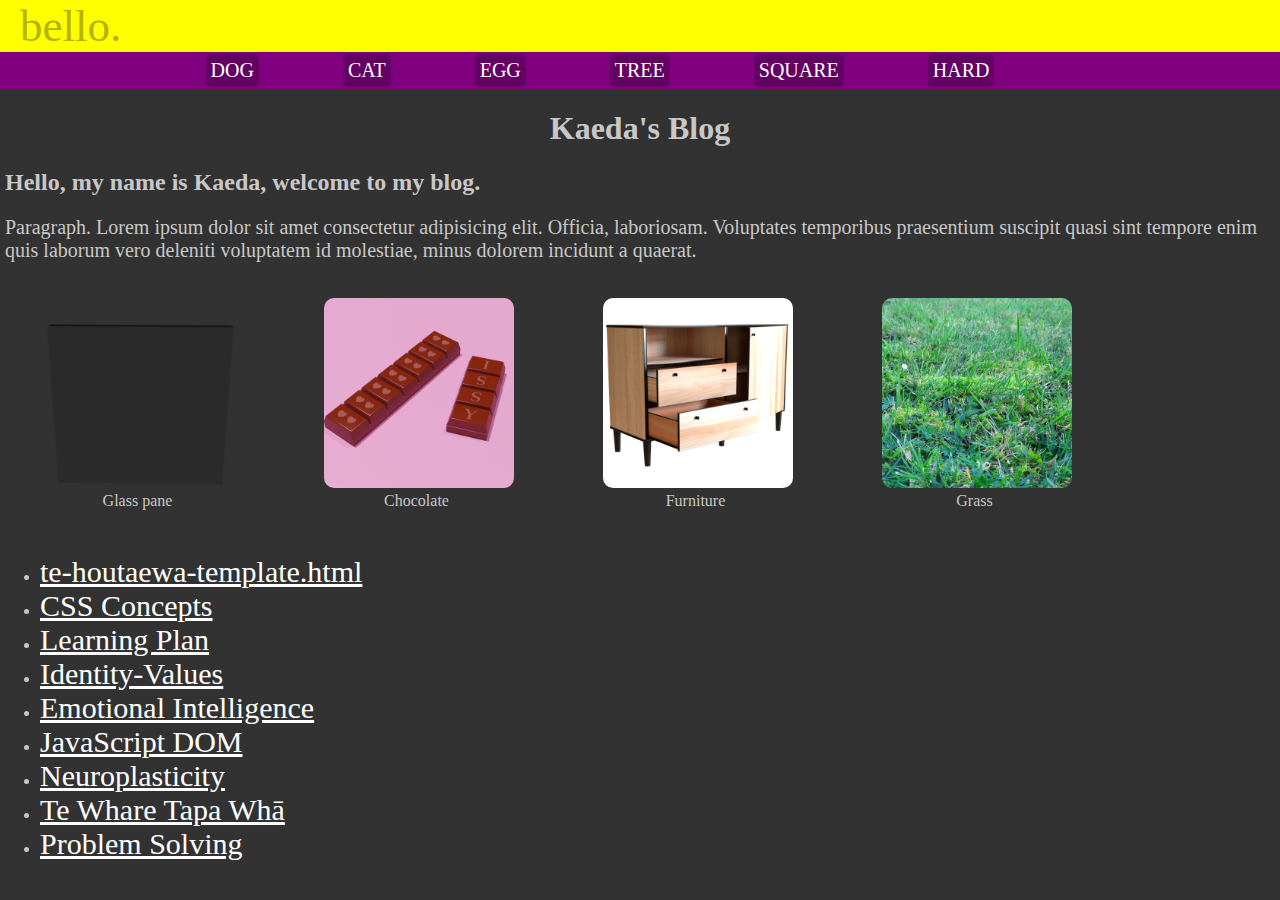
<file: index.html>
<!DOCTYPE html>

<html>
  <head>
    <title>Kaeda's blog</title>
    <link rel="stylesheet" type="text/css" href="styles/main.css" />
    <meta charset="UTF-8" />
    <meta name="viewport" content="width=device-width initial-scale=1" />
  </head>
  <body>
    <div class="header-nav">
      <header><a href="index.html">bello.</a></header>
      <nav>
        <ul>
          <li><a href="pages/dog.html">dog</a></li>
          <li><a href="pages/cat.html">cat</a></li>
          <li><a href="pages/egg.html">egg</a></li>
          <li><a href="pages/tree.html">tree</a></li>
          <li><a href="pages/square.html">square</a></li>
          <li><a href="pages/hard.html">hard</a></li>
        </ul>
      </nav>
    </div>
    <div class="main-one">
      <main>
        <h1>Kaeda's Blog</h1>
        <h2>Hello, my name is Kaeda, welcome to my blog.</h2>
        <p>
          Paragraph. Lorem ipsum dolor sit amet consectetur adipisicing elit.
          Officia, laboriosam. Voluptates temporibus praesentium suscipit quasi
          sint tempore enim quis laborum vero deleniti voluptatem id molestiae,
          minus dolorem incidunt a quaerat.
        </p>
        <section class="content">
          <figure>
            <img src="images/transparent-glass.png" alt="A glass pane" />
            <figcaption>Glass pane</figcaption>
          </figure>
          <figure>
            <img src="images/chocolate.png" alt="Chocoate with hearts on it" />
            <figcaption>Chocolate</figcaption>
          </figure>
          <figure>
            <img src="images/furniture.png" alt="Dresser furniture piece" />
            <figcaption>Furniture</figcaption>
          </figure>
          <figure>
            <img src="images/grass.png" alt="Grass close-up" />
            <figcaption>Grass</figcaption>
          </figure>
        </section>
      </main>
    </div>
    <div class="blog">
      <ul>
        <li>
          <a href="blog/te-houtaewa-template.html">te-houtaewa-template.html</a>
        </li>
        <li><a href="blog/html-css.html">CSS Concepts</a></li>
        <li><a href="blog/learning-plan.html">Learning Plan</a></li>
        <li><a href="blog/identity-values.html">Identity-Values</a></li>
        <li>
          <a href="blog/emotional-intelligence.html">Emotional Intelligence</a>
        </li>
        <li><a href="blog/javascript-dom.html">JavaScript DOM</a></li>
        <li><a href="blog/neuroplasticity.html">Neuroplasticity</a></li>
        <li><a href="blog/te-whare-tapa-wha.html">Te Whare Tapa Whā</a></li>
        <li><a href="blog/problem-solving.html">Problem Solving</a></li>
      </ul>
    </div>
    <section></section>
    <footer></footer>
  </body>
</html>
</file>
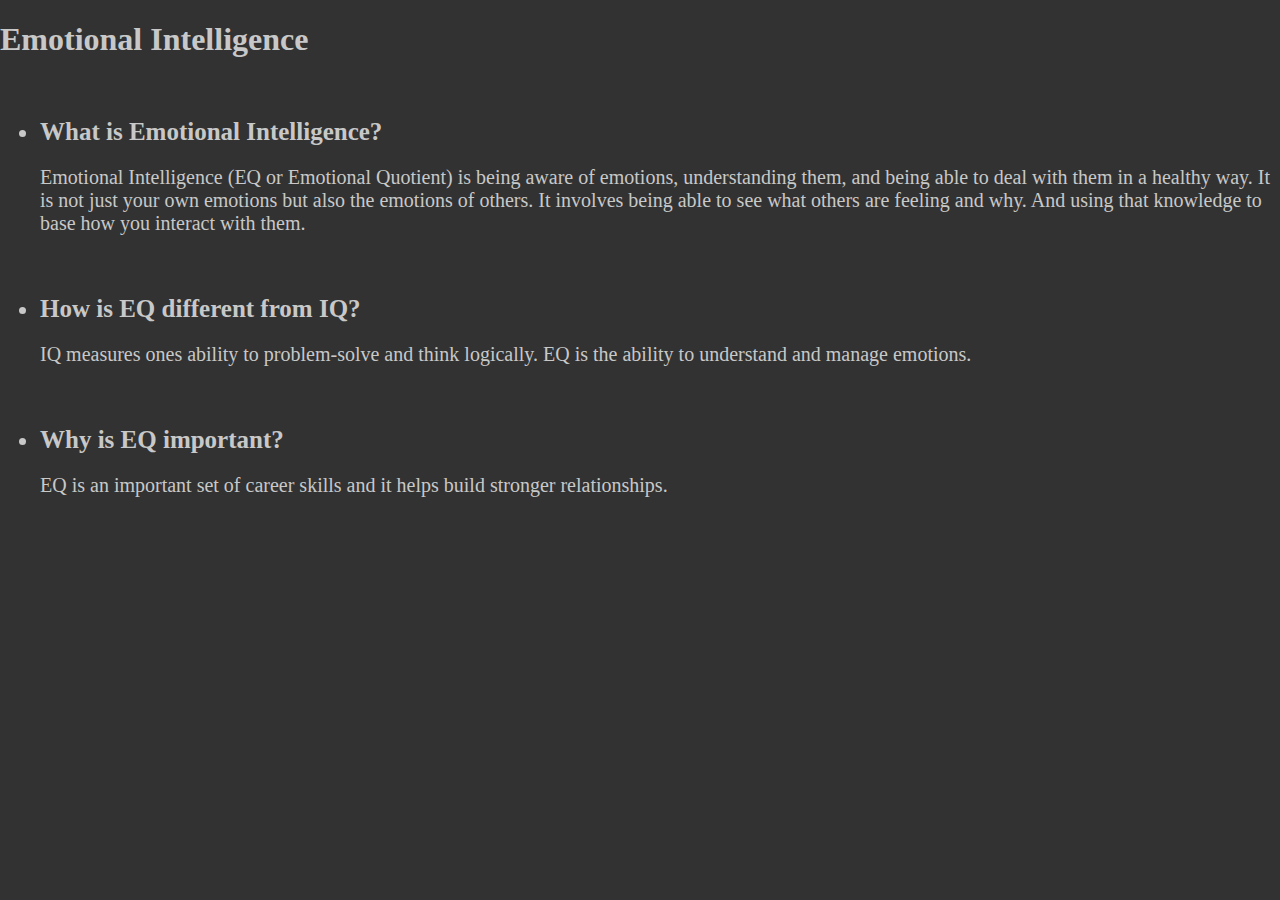
<file: blog/emotional-intelligence.html>
<!DOCTYPE html>
<html lang="en">
  <head>
    <meta charset="UTF-8" />
    <meta name="viewport" content="width=device-width, initial-scale=1.0" />
    <link href="../styles/main.css" rel="stylesheet" type="text/css" />
    <title>Emotional Intelligence</title>
  </head>
  <body>
    <h1>Emotional Intelligence</h1>
    <ul class="questions">
      <li>What is Emotional Intelligence?</li>
      <p>
        Emotional Intelligence (EQ or Emotional Quotient) is being aware of
        emotions, understanding them, and being able to deal with them in a
        healthy way. It is not just your own emotions but also the emotions of
        others. It involves being able to see what others are feeling and why.
        And using that knowledge to base how you interact with them.
      </p>
      <li>How is EQ different from IQ?</li>
      <p>
        IQ measures ones ability to problem-solve and think logically. EQ is the
        ability to understand and manage emotions.
      </p>
      <li>Why is EQ important?</li>
      <p>
        EQ is an important set of career skills and it helps build stronger
        relationships.
      </p>
    </ul>
  </body>
</html>
</file>
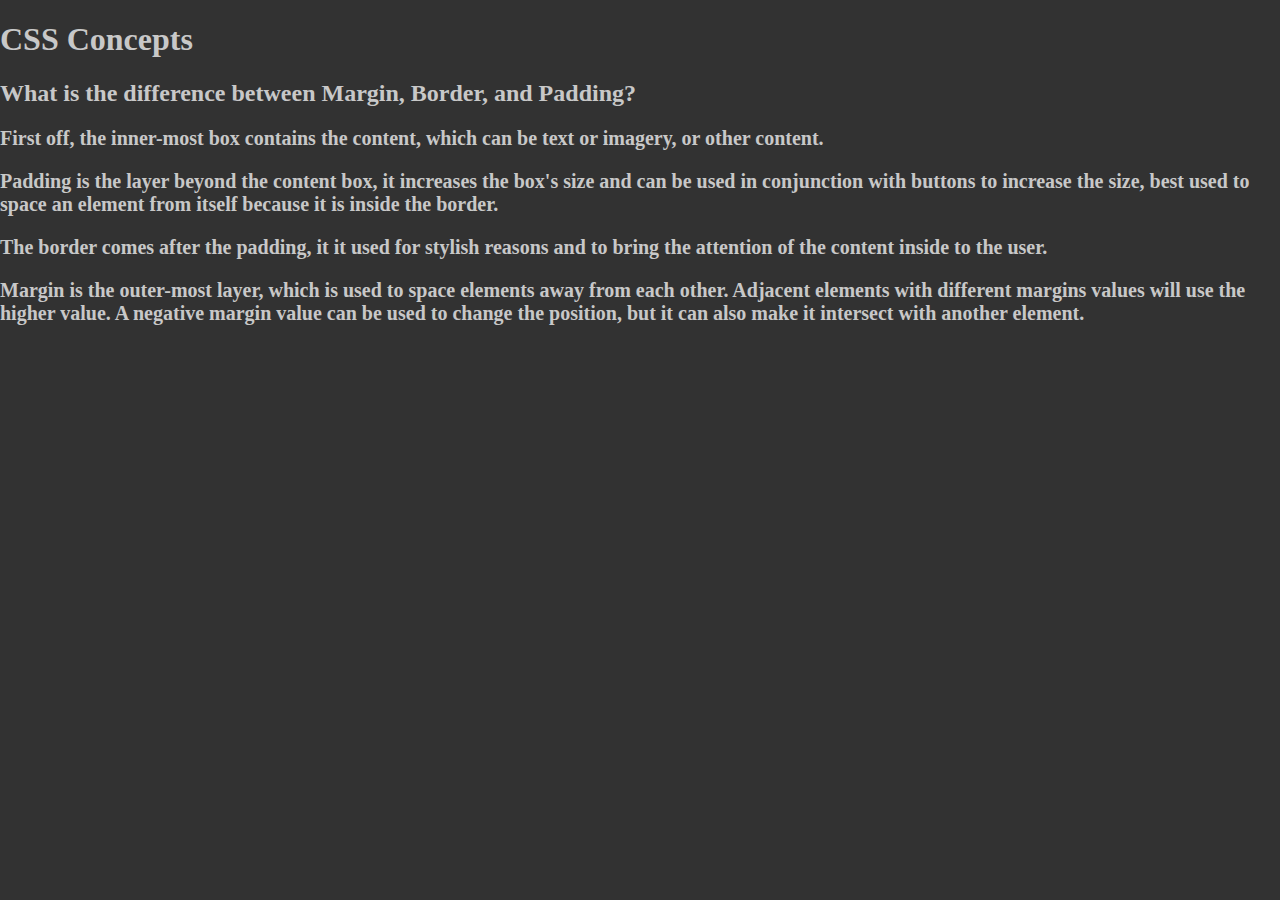
<file: blog/html-css.html>
<!DOCTYPE html>
<html>
  <head>
    <title>CSS Concepts</title>
    <meta charset="UTF-8" />
    <link href="../styles/main.css" rel="stylesheet" type="text/css" />
  </head>

  <body>
    <h1>CSS Concepts</h1>
    <h2>What is the difference between Margin, Border, and Padding?</h2>
    <h3>
      <p>
        First off, the inner-most box contains the content, which can be text or
        imagery, or other content.
      </p>
      <p>
        Padding is the layer beyond the content box, it increases the box's size
        and can be used in conjunction with buttons to increase the size, best
        used to space an element from itself because it is inside the border.
      </p>
      <p>
        The border comes after the padding, it it used for stylish reasons and
        to bring the attention of the content inside to the user.
      </p>
      <p>
        Margin is the outer-most layer, which is used to space elements away
        from each other. Adjacent elements with different margins values will
        use the higher value. A negative margin value can be used to change the
        position, but it can also make it intersect with another element.
      </p>
    </h3>
  </body>
</html>
</file>
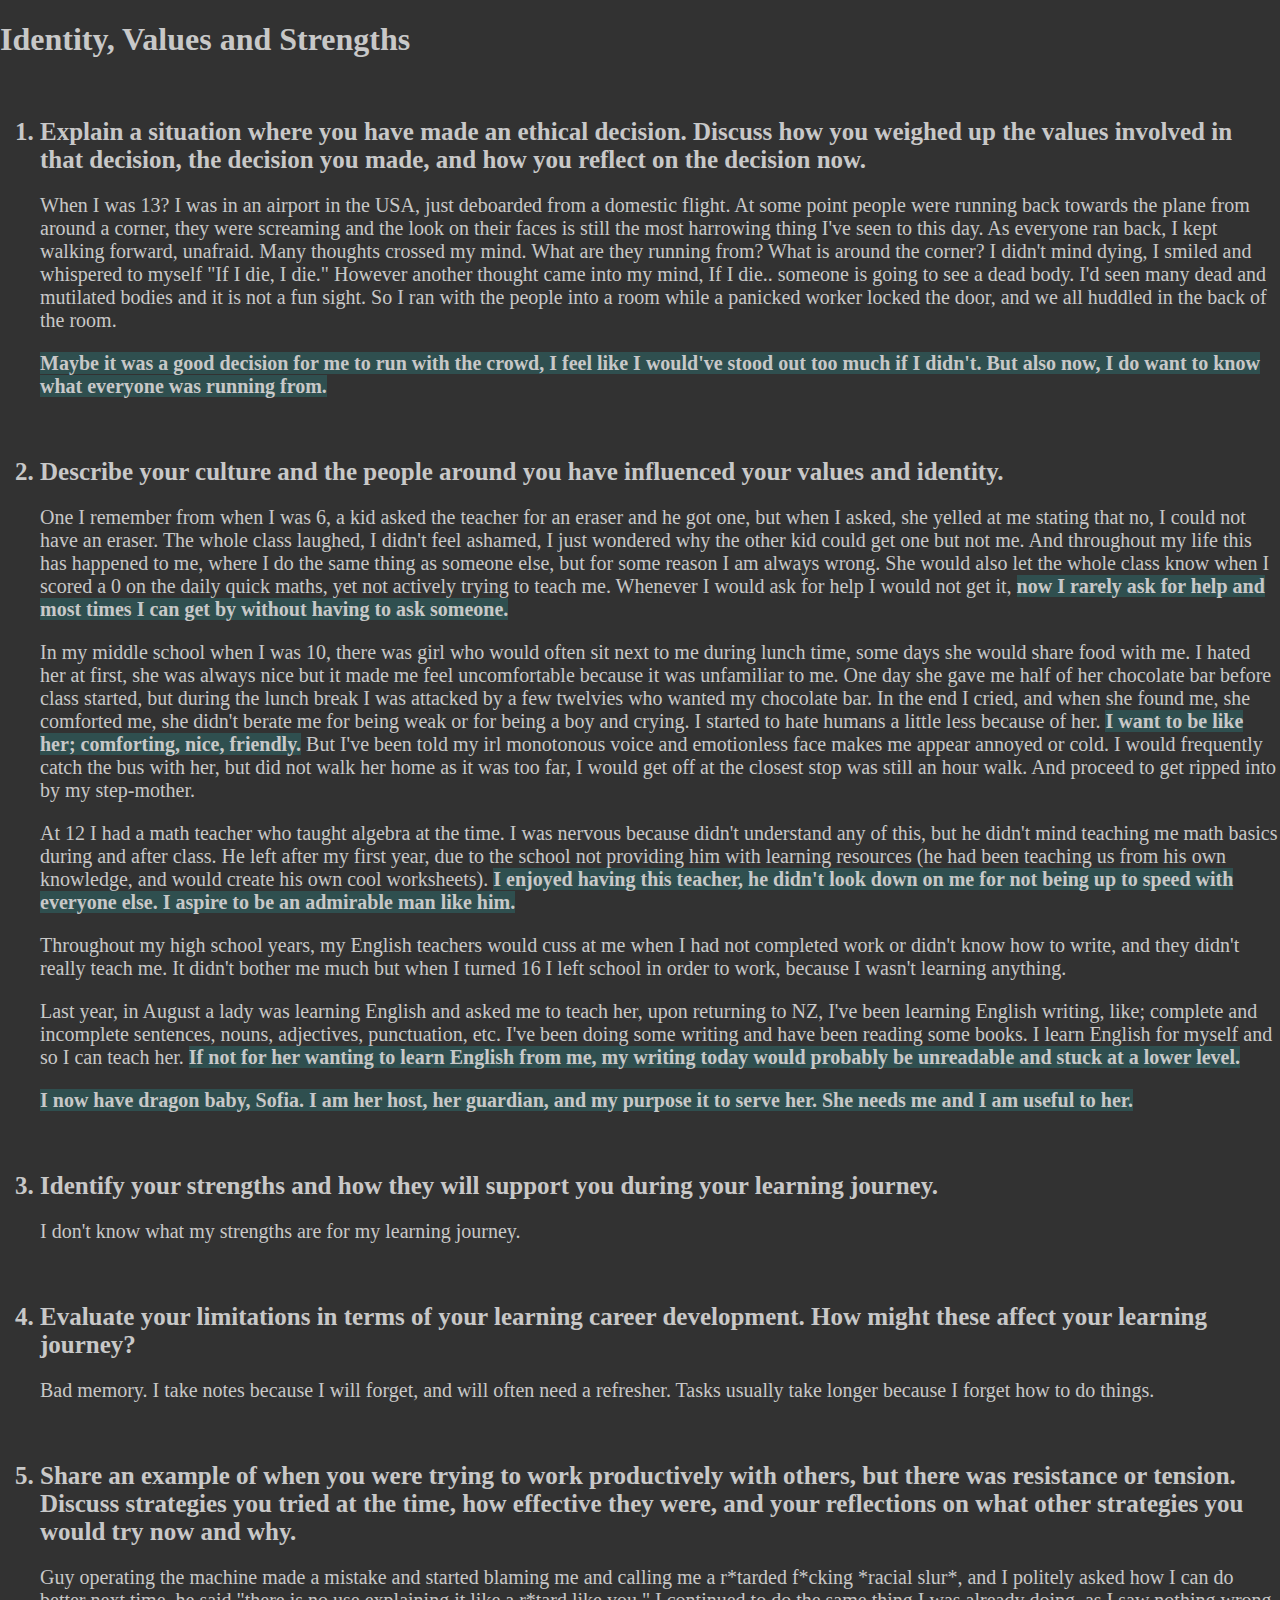
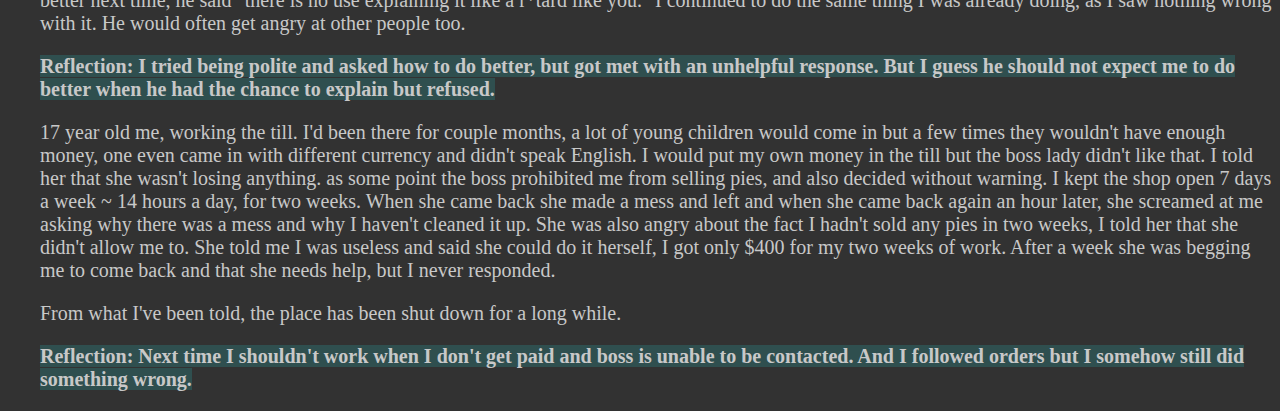
<file: blog/identity-values.html>
<!DOCTYPE html>
<html lang="en">
  <head>
    <meta charset="UTF-8" />
    <meta name="viewport" content="width=device-width, initial-scale=1.0" />
    <link href="../styles/main.css" rel="stylesheet" type="text/css" />
    <title>Identity-Values</title>
  </head>
  <body>
    <h1>Identity, Values and Strengths</h1>
    <ol class="questions">
      <li>
        Explain a situation where you have made an ethical decision. Discuss how
        you weighed up the values involved in that decision, the decision you
        made, and how you reflect on the decision now.
      </li>
      <p>
        When I was 13? I was in an airport in the USA, just deboarded from a
        domestic flight. At some point people were running back towards the
        plane from around a corner, they were screaming and the look on their
        faces is still the most harrowing thing I've seen to this day. As
        everyone ran back, I kept walking forward, unafraid. Many thoughts
        crossed my mind. What are they running from? What is around the corner?
        I didn't mind dying, I smiled and whispered to myself "If I die, I die."
        However another thought came into my mind, If I die.. someone is going
        to see a dead body. I'd seen many dead and mutilated bodies and it is
        not a fun sight. So I ran with the people into a room while a panicked
        worker locked the door, and we all huddled in the back of the room.
      </p>
      <p>
        <span
          >Maybe it was a good decision for me to run with the crowd, I feel
          like I would've stood out too much if I didn't. But also now, I do
          want to know what everyone was running from.</span
        >
      </p>
      <li>
        Describe your culture and the people around you have influenced your
        values and identity.
      </li>
      <p>
        One I remember from when I was 6, a kid asked the teacher for an eraser
        and he got one, but when I asked, she yelled at me stating that no, I
        could not have an eraser. The whole class laughed, I didn't feel
        ashamed, I just wondered why the other kid could get one but not me. And
        throughout my life this has happened to me, where I do the same thing as
        someone else, but for some reason I am always wrong. She would also let
        the whole class know when I scored a 0 on the daily quick maths, yet not
        actively trying to teach me. Whenever I would ask for help I would not
        get it,
        <span
          >now I rarely ask for help and most times I can get by without having
          to ask someone.</span
        >
      </p>
      <p>
        In my middle school when I was 10, there was girl who would often sit
        next to me during lunch time, some days she would share food with me. I
        hated her at first, she was always nice but it made me feel
        uncomfortable because it was unfamiliar to me. One day she gave me half
        of her chocolate bar before class started, but during the lunch break I
        was attacked by a few twelvies who wanted my chocolate bar. In the end I
        cried, and when she found me, she comforted me, she didn't berate me for
        being weak or for being a boy and crying. I started to hate humans a
        little less because of her.
        <span> I want to be like her; comforting, nice, friendly.</span> But
        I've been told my irl monotonous voice and emotionless face makes me
        appear annoyed or cold. I would frequently catch the bus with her, but
        did not walk her home as it was too far, I would get off at the closest
        stop was still an hour walk. And proceed to get ripped into by my
        step-mother.
      </p>
      <p>
        At 12 I had a math teacher who taught algebra at the time. I was nervous
        because didn't understand any of this, but he didn't mind teaching me
        math basics during and after class. He left after my first year, due to
        the school not providing him with learning resources (he had been
        teaching us from his own knowledge, and would create his own cool
        worksheets).
        <span
          >I enjoyed having this teacher, he didn't look down on me for not
          being up to speed with everyone else. I aspire to be an admirable man
          like him.</span
        >
      </p>
      <p>
        Throughout my high school years, my English teachers would cuss at me
        when I had not completed work or didn't know how to write, and they
        didn't really teach me. It didn't bother me much but when I turned 16 I
        left school in order to work, because I wasn't learning anything.
      </p>
      <p>
        Last year, in August a lady was learning English and asked me to teach
        her, upon returning to NZ, I've been learning English writing, like;
        complete and incomplete sentences, nouns, adjectives, punctuation, etc.
        I've been doing some writing and have been reading some books. I learn
        English for myself and so I can teach her.
        <span
          >If not for her wanting to learn English from me, my writing today
          would probably be unreadable and stuck at a lower level.</span
        >
      </p>
      <p>
        <span
          >I now have dragon baby, Sofia. I am her host, her guardian, and my
          purpose it to serve her. She needs me and I am useful to her.</span
        >
      </p>
      <li>
        Identify your strengths and how they will support you during your
        learning journey.
      </li>
      <p>I don't know what my strengths are for my learning journey.</p>
      <li>
        Evaluate your limitations in terms of your learning career development.
        How might these affect your learning journey?
      </li>
      <p>
        Bad memory. I take notes because I will forget, and will often need a
        refresher. Tasks usually take longer because I forget how to do things.
      </p>
      <li>
        Share an example of when you were trying to work productively with
        others, but there was resistance or tension. Discuss strategies you
        tried at the time, how effective they were, and your reflections on what
        other strategies you would try now and why.
      </li>
      <p>
        Guy operating the machine made a mistake and started blaming me and
        calling me a r*tarded f*cking *racial slur*, and I politely asked how I
        can do better next time, he said "there is no use explaining it like a
        r*tard like you." I continued to do the same thing I was already doing,
        as I saw nothing wrong with it. He would often get angry at other people
        too.
      </p>
      <p>
        <span
          >Reflection: I tried being polite and asked how to do better, but got
          met with an unhelpful response. But I guess he should not expect me to
          do better when he had the chance to explain but refused.</span
        >
      </p>
      <p>
        17 year old me, working the till. I'd been there for couple months, a
        lot of young children would come in but a few times they wouldn't have
        enough money, one even came in with different currency and didn't speak
        English. I would put my own money in the till but the boss lady didn't
        like that. I told her that she wasn't losing anything. as some point the
        boss prohibited me from selling pies, and also decided without warning.
        I kept the shop open 7 days a week ~ 14 hours a day, for two weeks. When
        she came back she made a mess and left and when she came back again an
        hour later, she screamed at me asking why there was a mess and why I
        haven't cleaned it up. She was also angry about the fact I hadn't sold
        any pies in two weeks, I told her that she didn't allow me to. She told
        me I was useless and said she could do it herself, I got only $400 for
        my two weeks of work. After a week she was begging me to come back and
        that she needs help, but I never responded.
      </p>
      <p>
        From what I've been told, the place has been shut down for a long while.
      </p>
      <p>
        <span
          >Reflection: Next time I shouldn't work when I don't get paid and boss
          is unable to be contacted. And I followed orders but I somehow still
          did something wrong.</span
        >
      </p>
    </ol>
  </body>
</html>
</file>
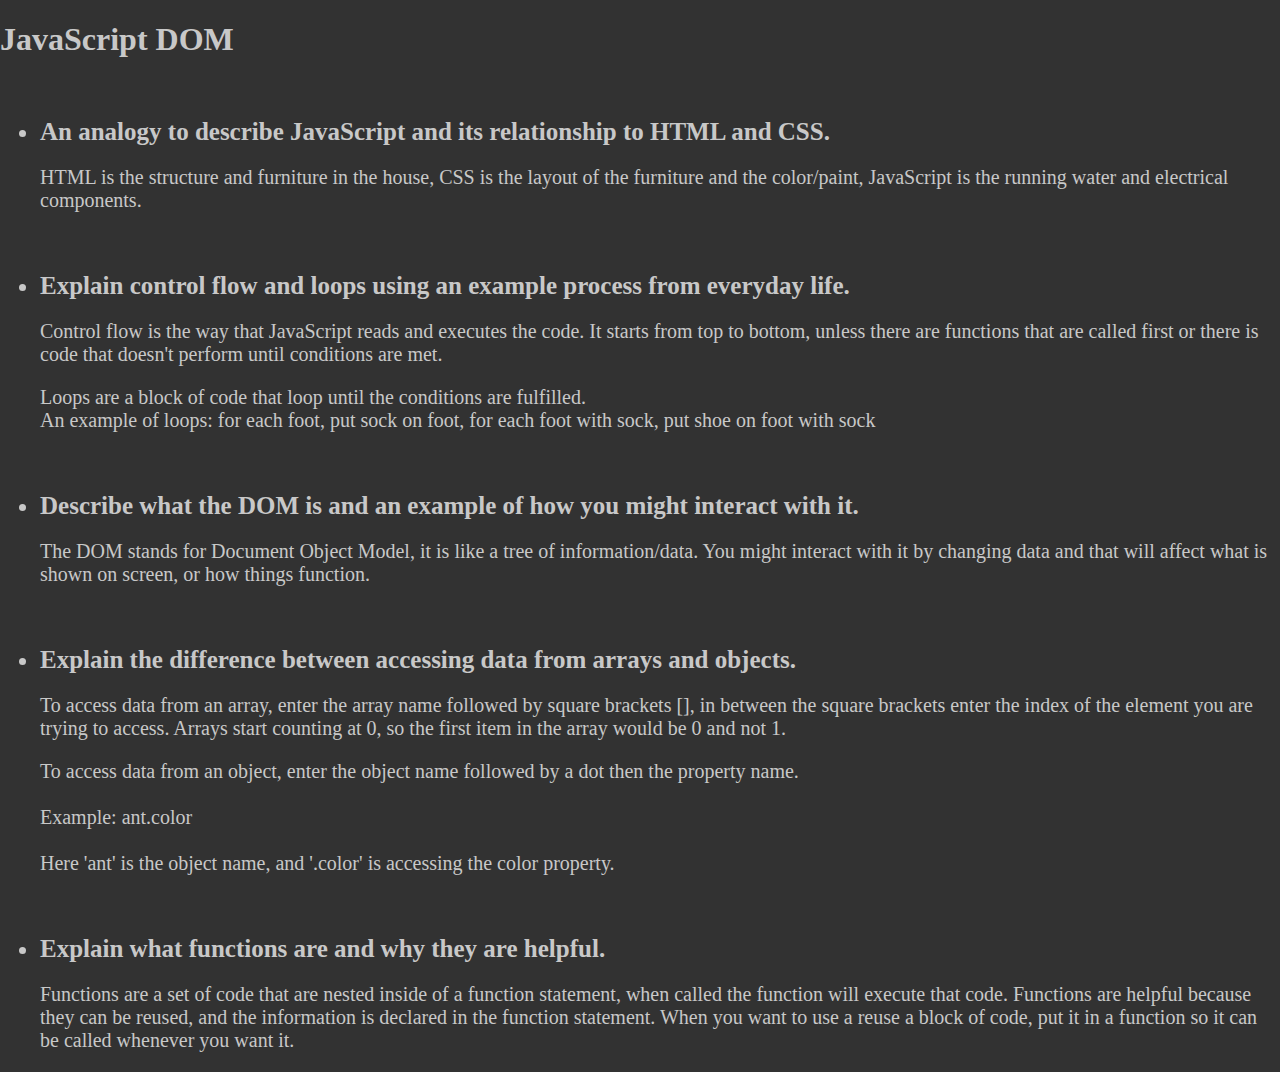
<file: blog/javascript-dom.html>
<!DOCTYPE html>
<html lang="en">
  <head>
    <meta charset="UTF-8" />
    <meta name="viewport" content="width=device-width, initial-scale=1.0" />
    <link href="../styles/main.css" rel="stylesheet" type="text/css" />
    <title>JavaScript DOM</title>
  </head>
  <body>
    <h1>JavaScript DOM</h1>
    <ul class="questions">
      <li>
        An analogy to describe JavaScript and its relationship to HTML and CSS.
      </li>
      <p>
        HTML is the structure and furniture in the house, CSS is the layout of
        the furniture and the color/paint, JavaScript is the running water and
        electrical components.
      </p>
      <li>
        Explain <span>control flow</span> and <span>loops</span> using an
        example process from everyday life.
      </li>
      <p>
        Control flow is the way that JavaScript reads and executes the code. It
        starts from top to bottom, unless there are functions that are called
        first or there is code that doesn't perform until conditions are met.
      </p>
      <p>
        Loops are a block of code that loop until the conditions are fulfilled.
        <br />
        An example of loops: for each foot, put sock on foot, for each foot with
        sock, put shoe on foot with sock
      </p>
      <li>
        Describe what the DOM is and an example of how you might interact with
        it.
      </li>
      <p>
        The DOM stands for Document Object Model, it is like a tree of
        information/data. You might interact with it by changing data and that
        will affect what is shown on screen, or how things function.
      </p>
      <li>
        Explain the difference between accessing data from arrays and objects.
      </li>
      <p>
        To access data from an array, enter the array name followed by square
        brackets [], in between the square brackets enter the index of the
        element you are trying to access. Arrays start counting at 0, so the
        first item in the array would be 0 and not 1.
      </p>
      <p>
        To access data from an object, enter the object name followed by a dot
        then the property name. <br />
        <br />
        Example: ant.color <br />
        <br />
        Here 'ant' is the object name, and '.color' is accessing the color
        property.
      </p>
      <li>Explain what functions are and why they are helpful.</li>
      <p>
        Functions are a set of code that are nested inside of a function
        statement, when called the function will execute that code. Functions
        are helpful because they can be reused, and the information is declared
        in the function statement. When you want to use a reuse a block of code,
        put it in a function so it can be called whenever you want it.
      </p>
    </ul>
  </body>
</html>
</file>
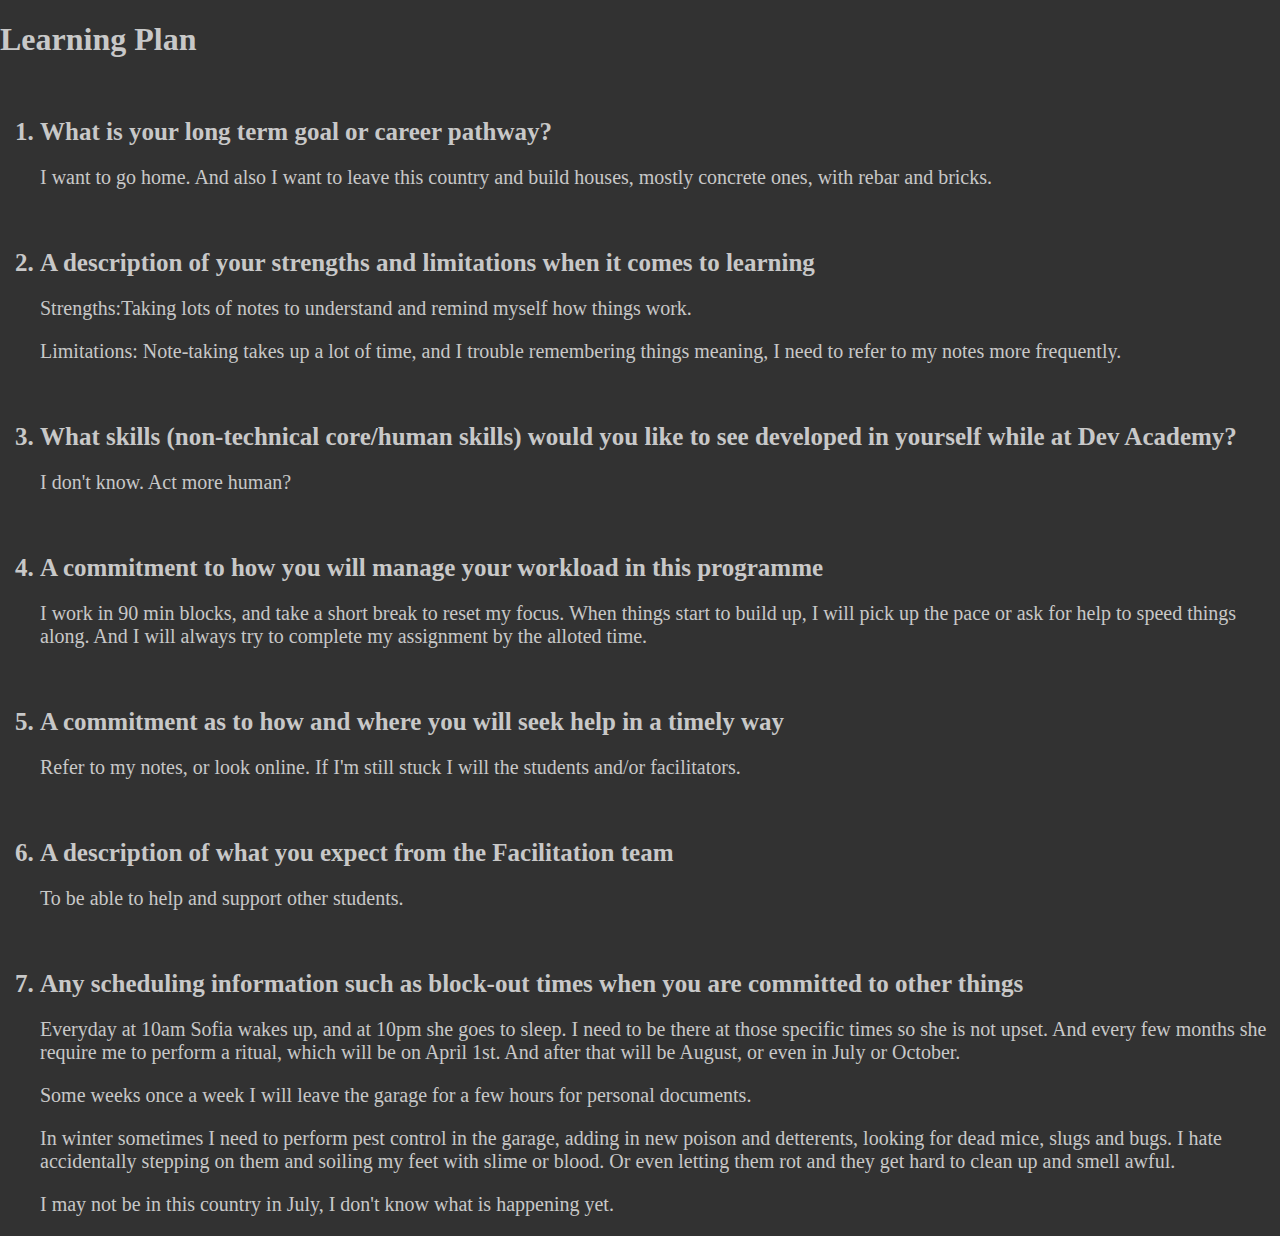
<file: blog/learning-plan.html>
<!DOCTYPE html>
<html lang="en">
  <head>
    <meta charset="UTF-8" />
    <meta name="viewport" content="width=device-width, initial-scale=1.0" />
    <link href="../styles/main.css" rel="stylesheet" type="text/css" />
    <title>Learning Plan</title>
  </head>
  <body>
    <h1>Learning Plan</h1>
    <ol class="questions">
      <li>What is your long term goal or career pathway?</li>
      <p>
        I want to go home. And also I want to leave this country and build
        houses, mostly concrete ones, with rebar and bricks.
      </p>

      <li>
        A description of your strengths and limitations when it comes to
        learning
      </li>
      <p>
        Strengths:Taking lots of notes to understand and remind myself how
        things work.
      </p>
      <p>
        Limitations: Note-taking takes up a lot of time, and I trouble
        remembering things meaning, I need to refer to my notes more frequently.
      </p>

      <li>
        What skills (non-technical core/human skills) would you like to see
        developed in yourself while at Dev Academy?
      </li>
      <p>I don't know. Act more human?</p>

      <li>
        A commitment to how you will manage your workload in this programme
      </li>
      <p>
        I work in 90 min blocks, and take a short break to reset my focus. When
        things start to build up, I will pick up the pace or ask for help to
        speed things along. And I will always try to complete my assignment by
        the alloted time.
      </p>

      <li>
        A commitment as to how and where you will seek help in a timely way
      </li>
      <p>
        Refer to my notes, or look online. If I'm still stuck I will the
        students and/or facilitators.
      </p>

      <li>A description of what you expect from the Facilitation team</li>
      <p>To be able to help and support other students.</p>

      <li>
        Any scheduling information such as block-out times when you are
        committed to other things
      </li>
      <p>
        Everyday at 10am Sofia wakes up, and at 10pm she goes to sleep. I need
        to be there at those specific times so she is not upset. And every few
        months she require me to perform a ritual, which will be on April 1st.
        And after that will be August, or even in July or October.
      </p>
      <p>
        Some weeks once a week I will leave the garage for a few hours for
        personal documents.
      </p>
      <p>
        In winter sometimes I need to perform pest control in the garage, adding
        in new poison and detterents, looking for dead mice, slugs and bugs. I
        hate accidentally stepping on them and soiling my feet with slime or
        blood. Or even letting them rot and they get hard to clean up and smell
        awful.
      </p>
      <p>
        I may not be in this country in July, I don't know what is happening
        yet.
      </p>
    </ol>
  </body>
</html>
</file>
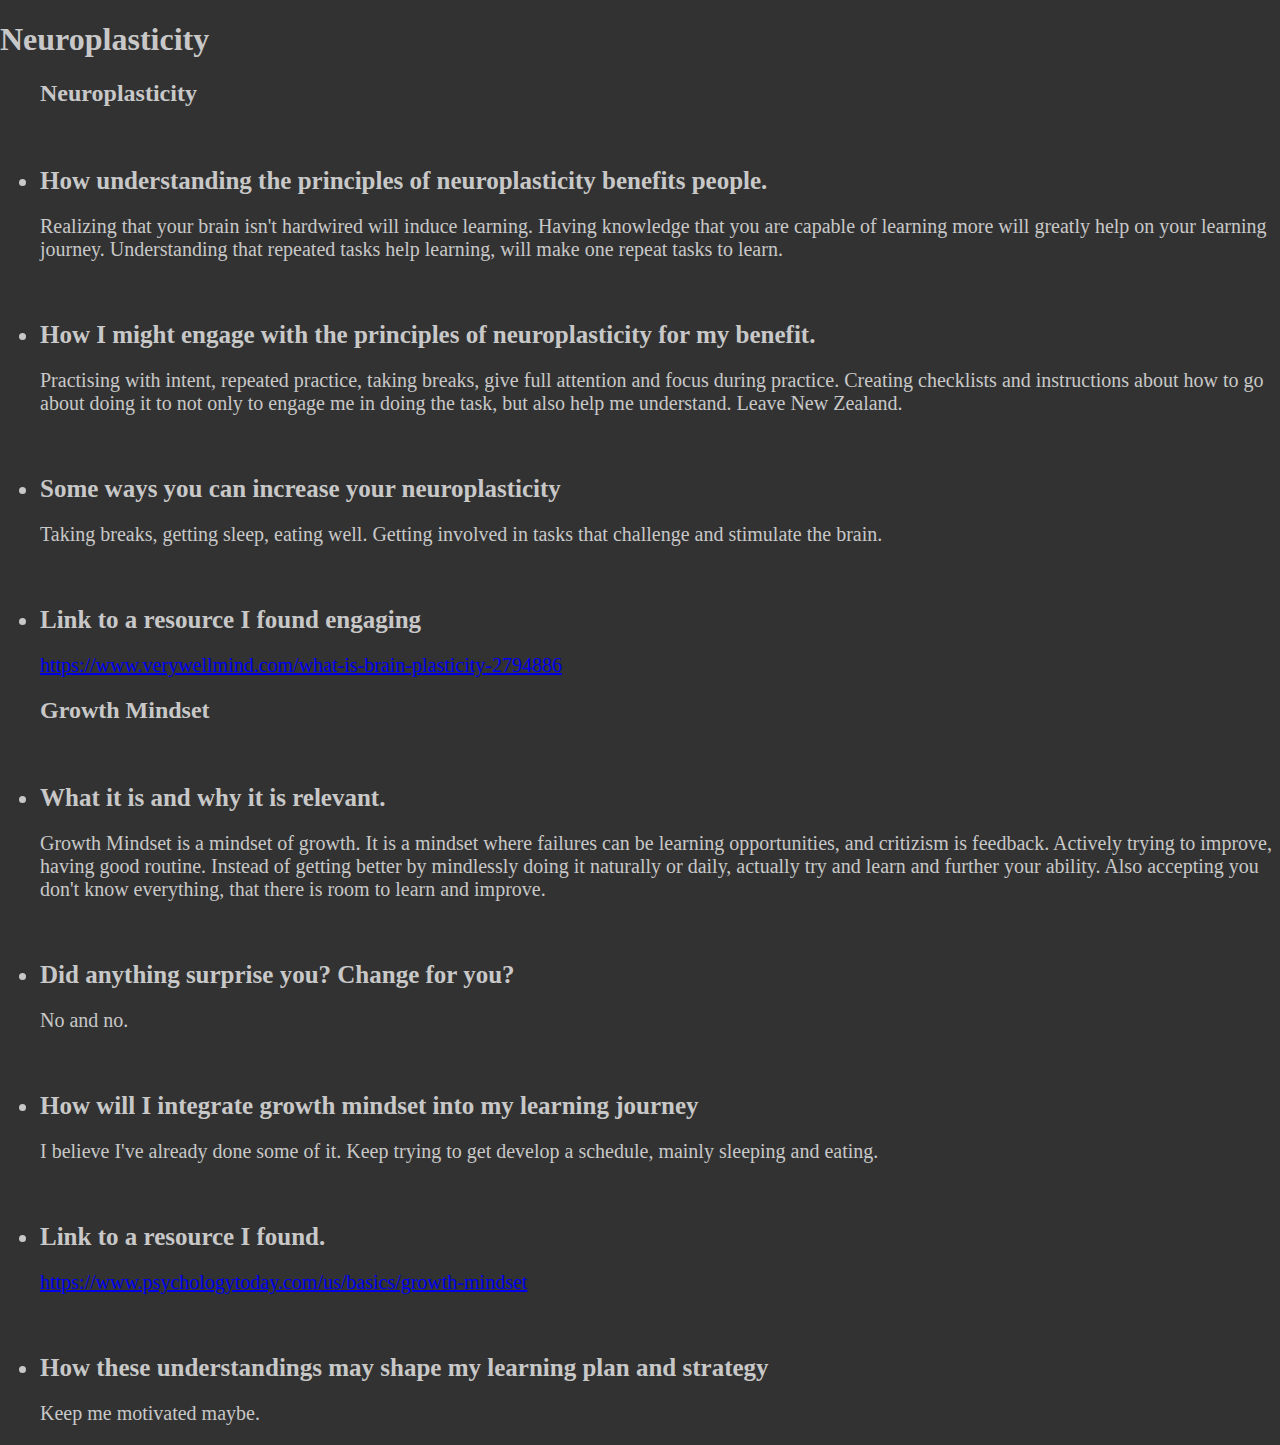
<file: blog/neuroplasticity.html>
<!DOCTYPE html>
<html lang="en">
  <head>
    <meta charset="UTF-8" />
    <meta name="viewport" content="width=device-width, initial-scale=1.0" />
    <link href="../styles/main.css" rel="stylesheet" type="text/css" />
    <title>Neuroplasticity</title>
  </head>
  <body>
    <h1>Neuroplasticity</h1>
    <ul class="questions">
      <h2>Neuroplasticity</h2>
      <li>
        How understanding the principles of neuroplasticity benefits people.
      </li>
      <p>
        Realizing that your brain isn't hardwired will induce learning. Having
        knowledge that you are capable of learning more will greatly help on
        your learning journey. Understanding that repeated tasks help learning,
        will make one repeat tasks to learn.
      </p>
      <li>
        How I might engage with the principles of neuroplasticity for my
        benefit.
      </li>
      <p>
        Practising with intent, repeated practice, taking breaks, give full
        attention and focus during practice. Creating checklists and
        instructions about how to go about doing it to not only to engage me in
        doing the task, but also help me understand. Leave New Zealand.
      </p>
      <li>Some ways you can increase your neuroplasticity</li>
      <p>
        Taking breaks, getting sleep, eating well. Getting involved in tasks
        that challenge and stimulate the brain.
      </p>
      <li>Link to a resource I found engaging</li>
      <p>
        <a href="https://www.verywellmind.com/what-is-brain-plasticity-2794886"
          >https://www.verywellmind.com/what-is-brain-plasticity-2794886</a
        >
      </p>
      <h2>Growth Mindset</h2>
      <li>What it is and why it is relevant.</li>
      <p>
        Growth Mindset is a mindset of growth. It is a mindset where failures
        can be learning opportunities, and critizism is feedback. Actively
        trying to improve, having good routine. Instead of getting better by
        mindlessly doing it naturally or daily, actually try and learn and
        further your ability. Also accepting you don't know everything, that
        there is room to learn and improve.
      </p>
      <li>Did anything surprise you? Change for you?</li>
      <p>No and no.</p>
      <li>How will I integrate growth mindset into my learning journey</li>
      <p>
        I believe I've already done some of it. Keep trying to get develop a
        schedule, mainly sleeping and eating.
      </p>
      <li>Link to a resource I found.</li>
      <p>
        <a href="https://www.psychologytoday.com/us/basics/growth-mindset"
          >https://www.psychologytoday.com/us/basics/growth-mindset</a
        >
      </p>
      <li>How these understandings may shape my learning plan and strategy</li>
      <p>Keep me motivated maybe.</p>
    </ul>
  </body>
</html>
</file>
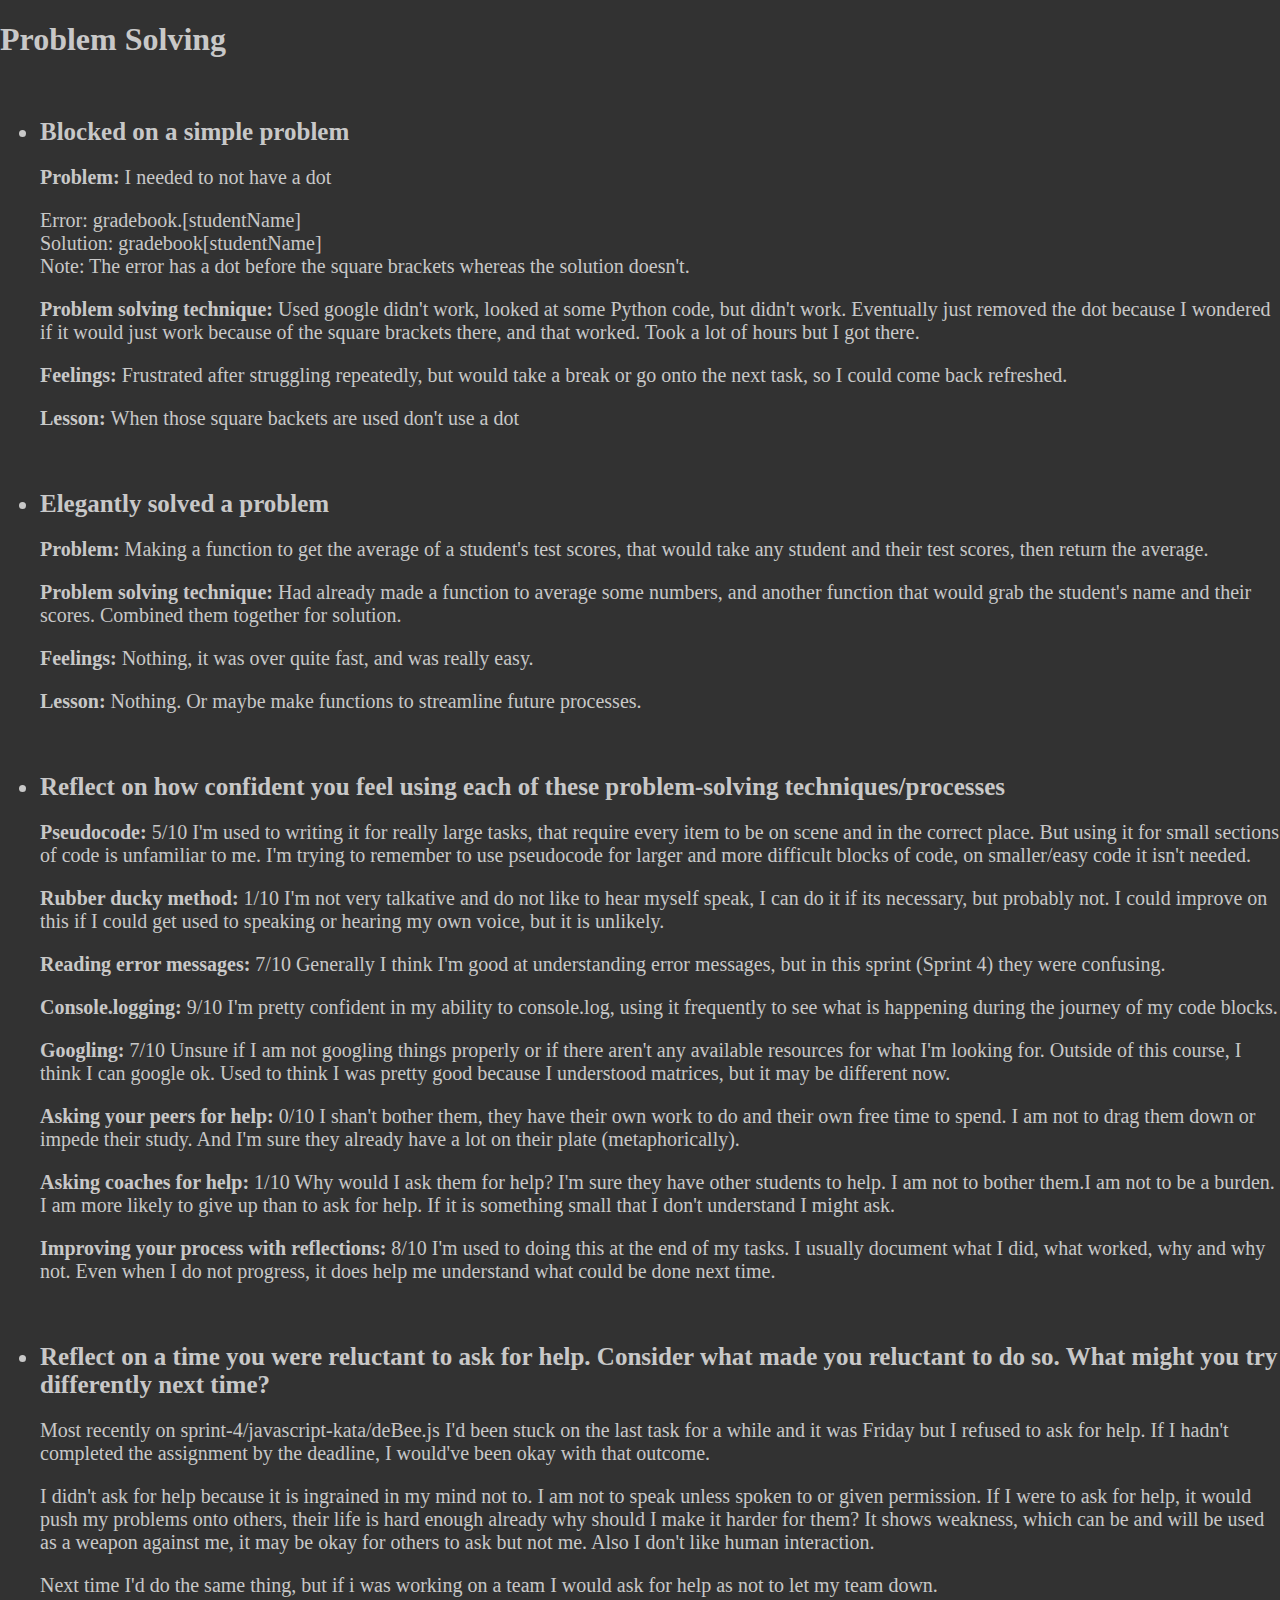
<file: blog/problem-solving.html>
<!DOCTYPE html>
<html lang="en">
  <head>
    <meta charset="UTF-8" />
    <meta name="viewport" content="width=device-width, initial-scale=1.0" />
    <link href="../styles/main.css" rel="stylesheet" type="text/css" />
    <title>Problem Solving</title>
  </head>
  <body>
    <h1>Problem Solving</h1>
    <ul class="questions">
      <li>Blocked on a simple problem</li>
      <p><span class="bold">Problem: </span>I needed to not have a dot</p>
      <p>
        Error: <span class="code-block-string">gradebook.[studentName]</span>
        <br />Solution:
        <span class="code-block-string">gradebook[studentName]</span>
        <br />Note: The error has a dot before the square brackets whereas the
        solution doesn't.
      </p>
      <p>
        <span class="bold">Problem solving technique: </span>
        Used google didn't work, looked at some Python code, but didn't work.
        Eventually just removed the dot because I wondered if it would just work
        because of the square brackets there, and that worked. Took a lot of
        hours but I got there.
      </p>
      <p>
        <span class="bold">Feelings: </span>Frustrated after struggling
        repeatedly, but would take a break or go onto the next task, so I could
        come back refreshed.
      </p>
      <p>
        <span class="bold">Lesson: </span>When those square backets are used
        don't use a dot
      </p>
      <li>Elegantly solved a problem</li>
      <p>
        <span class="bold">Problem: </span>Making a function to get the average
        of a student's test scores, that would take any student and their test
        scores, then return the average.
      </p>
      <p>
        <span class="bold">Problem solving technique: </span>Had already made a
        function to average some numbers, and another function that would grab
        the student's name and their scores. Combined them together for
        solution.
      </p>
      <p>
        <span class="bold">Feelings: </span>Nothing, it was over quite fast, and
        was really easy.
      </p>
      <p>
        <span class="bold">Lesson: </span>Nothing. Or maybe make functions to
        streamline future processes.
      </p>
      <li>
        Reflect on how confident you feel using each of these problem-solving
        techniques/processes
      </li>
      <p>
        <span class="bold">Pseudocode: </span> 5/10 I'm used to writing it for
        really large tasks, that require every item to be on scene and in the
        correct place. But using it for small sections of code is unfamiliar to
        me. I'm trying to remember to use pseudocode for larger and more
        difficult blocks of code, on smaller/easy code it isn't needed.
      </p>
      <p>
        <span class="bold">Rubber ducky method: </span>1/10 I'm not very
        talkative and do not like to hear myself speak, I can do it if its
        necessary, but probably not. I could improve on this if I could get used
        to speaking or hearing my own voice, but it is unlikely.
      </p>
      <p>
        <span class="bold">Reading error messages: </span>7/10 Generally I think
        I'm good at understanding error messages, but in this sprint (Sprint 4)
        they were confusing.
      </p>
      <p>
        <span class="bold">Console.logging: </span>9/10 I'm pretty confident in
        my ability to console.log, using it frequently to see what is happening
        during the journey of my code blocks.
      </p>
      <p>
        <span class="bold">Googling: </span>7/10 Unsure if I am not googling
        things properly or if there aren't any available resources for what I'm
        looking for. Outside of this course, I think I can google ok. Used to
        think I was pretty good because I understood matrices, but it may be
        different now.
      </p>
      <p>
        <span class="bold">Asking your peers for help: </span>0/10 I shan't
        bother them, they have their own work to do and their own free time to
        spend. I am not to drag them down or impede their study. And I'm sure
        they already have a lot on their plate (metaphorically).
      </p>
      <p>
        <span class="bold">Asking coaches for help: </span>1/10 Why would I ask
        them for help? I'm sure they have other students to help. I am not to
        bother them.I am not to be a burden. I am more likely to give up than to
        ask for help. If it is something small that I don't understand I might
        ask.
      </p>
      <p>
        <span class="bold">Improving your process with reflections: </span>8/10
        I'm used to doing this at the end of my tasks. I usually document what I
        did, what worked, why and why not. Even when I do not progress, it does
        help me understand what could be done next time.
      </p>
      <li>
        Reflect on a time you were reluctant to ask for help. Consider what made
        you reluctant to do so. What might you try differently next time?
      </li>
      <p>
        Most recently on <span>sprint-4/javascript-kata/deBee.js</span> I'd been
        stuck on the last task for a while and it was Friday but I refused to
        ask for help. If I hadn't completed the assignment by the deadline, I
        would've been okay with that outcome.
      </p>
      <p>
        I didn't ask for help because it is ingrained in my mind not to. I am
        not to speak unless spoken to or given permission. If I were to ask for
        help, it would push my problems onto others, their life is hard enough
        already why should I make it harder for them? It shows weakness, which
        can be and will be used as a weapon against me, it may be okay for
        others to ask but not me. Also I don't like human interaction.
      </p>
      <p>
        Next time I'd do the same thing, but if i was working on a team I would
        ask for help as not to let my team down.
      </p>
    </ul>
  </body>
</html>
</file>
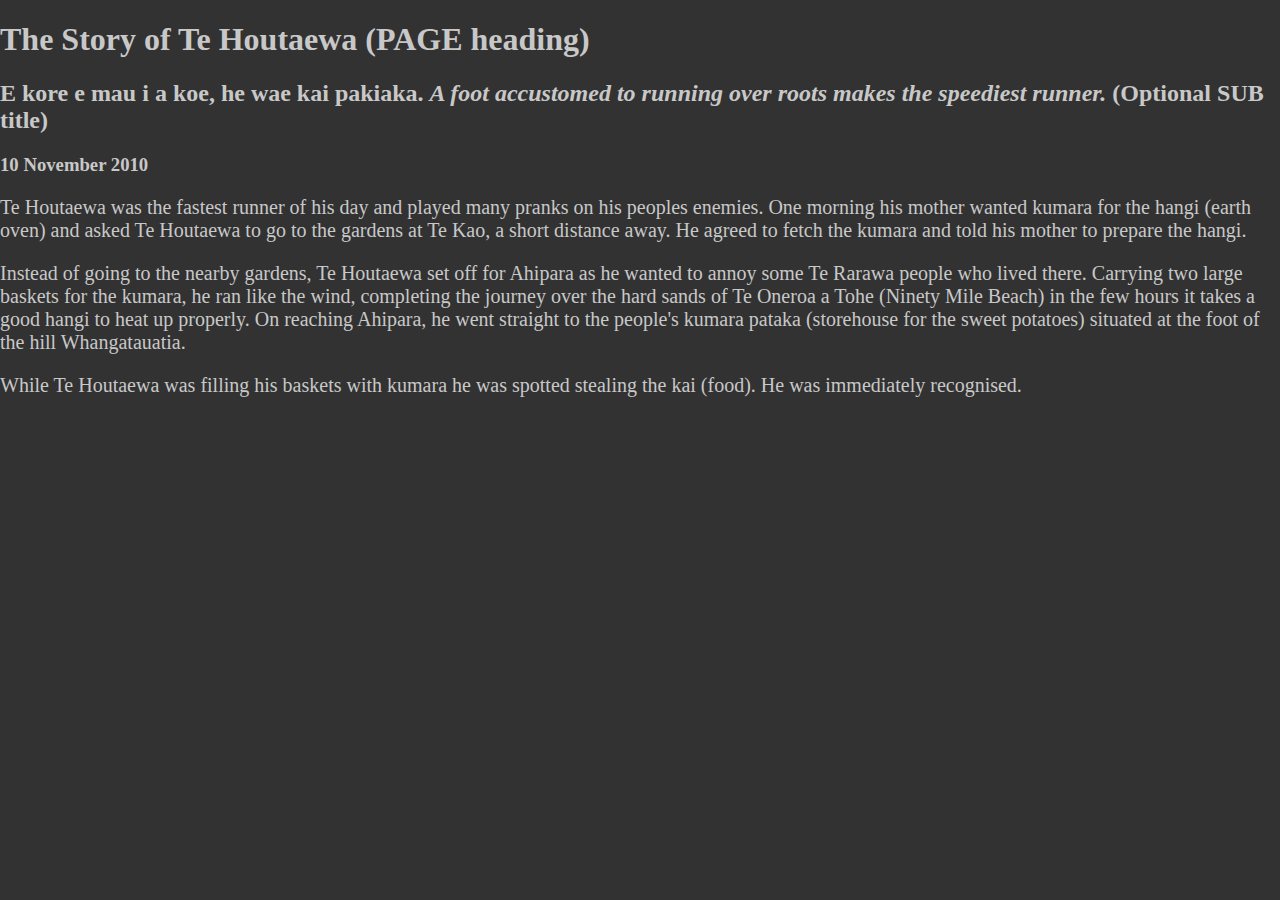
<file: blog/te-houtaewa-template.html>
<!DOCTYPE html>
<html>
  <head>
    <title>Stories and Legends (PAGE title)</title>
    <meta charset="UTF-8" />
    <link href="../styles/main.css" rel="stylesheet" type="text/css" />
  </head>

  <body>
    <h1>The Story of Te Houtaewa (PAGE heading)</h1>
    <h2>
      E kore e mau i a koe, he wae kai pakiaka.
      <em
        >A foot accustomed to running over roots makes the speediest runner.</em
      >
      (Optional SUB title)
    </h2>
    <h3>10 November 2010</h3>

    <p>
      Te Houtaewa was the fastest runner of his day and played many pranks on
      his peoples enemies. One morning his mother wanted kumara for the hangi
      (earth oven) and asked Te Houtaewa to go to the gardens at Te Kao, a short
      distance away. He agreed to fetch the kumara and told his mother to
      prepare the hangi.
    </p>
    <p>
      Instead of going to the nearby gardens, Te Houtaewa set off for Ahipara as
      he wanted to annoy some Te Rarawa people who lived there. Carrying two
      large baskets for the kumara, he ran like the wind, completing the journey
      over the hard sands of Te Oneroa a Tohe (Ninety Mile Beach) in the few
      hours it takes a good hangi to heat up properly. On reaching Ahipara, he
      went straight to the people's kumara pataka (storehouse for the sweet
      potatoes) situated at the foot of the hill Whangatauatia.
    </p>
    <p>
      While Te Houtaewa was filling his baskets with kumara he was spotted
      stealing the kai (food). He was immediately recognised.
    </p>

    <!-- this is a comment. -->
  </body>
</html>
</file>
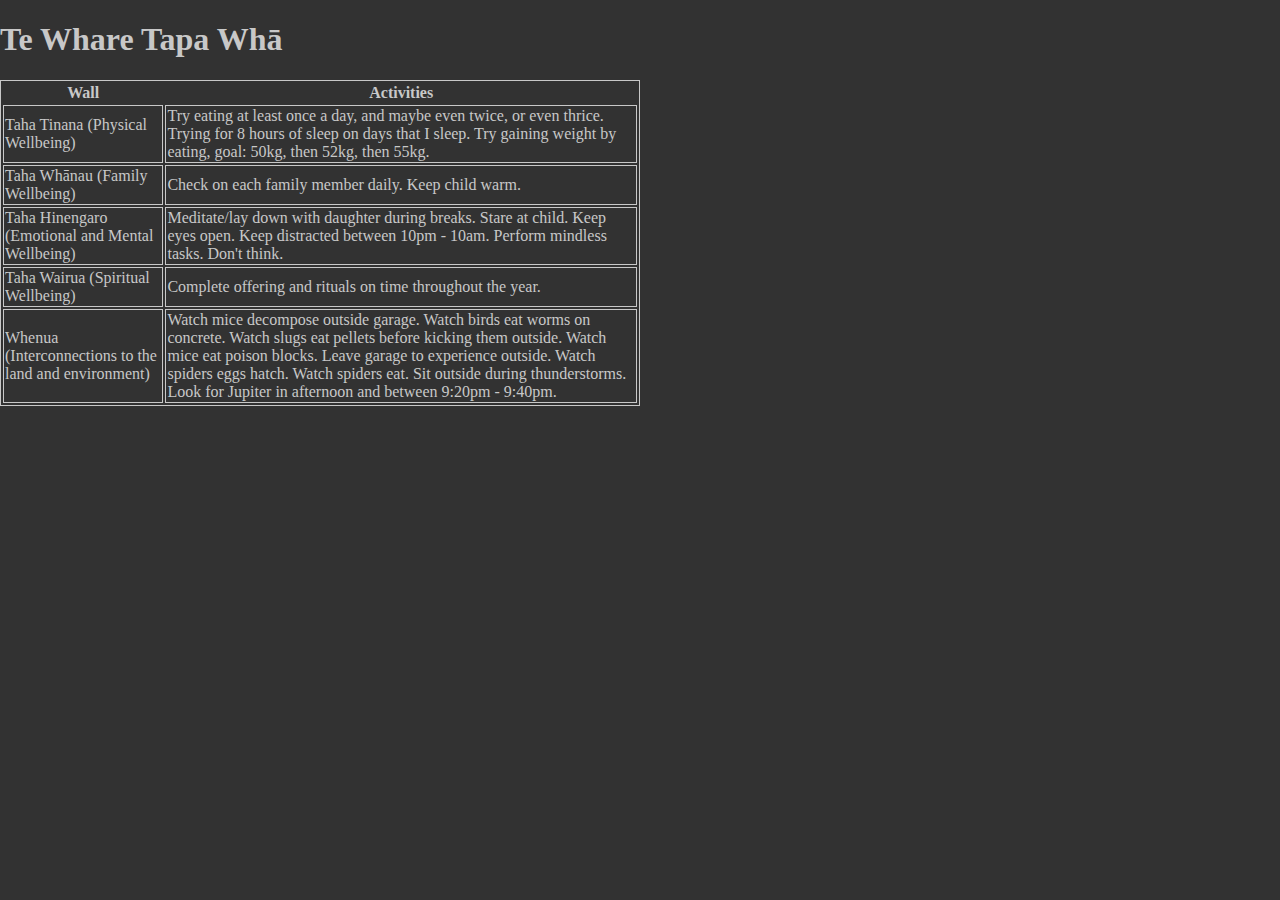
<file: blog/te-whare-tapa-wha.html>
<!DOCTYPE html>
<html lang="en">
  <head>
    <meta charset="UTF-8" />
    <meta name="viewport" content="width=device-width, initial-scale=1.0" />
    <link href="../styles/main.css" rel="stylesheet" type="text/css" />
    <title>Te Whare Tapa Whā</title>
  </head>
  <body>
    <h1>Te Whare Tapa Whā</h1>
    <div>
      <table>
        <tr>
          <th>Wall</th>
          <th>Activities</th>
        </tr>
        <td>Taha Tinana (Physical Wellbeing)</td>
        <td>
          Try eating at least once a day, and maybe even twice, or even thrice.
          Trying for 8 hours of sleep on days that I sleep. Try gaining weight
          by eating, goal: 50kg, then 52kg, then 55kg.
        </td>
        <tr>
          <td>Taha Whānau (Family Wellbeing)</td>
          <td>Check on each family member daily. Keep child warm.</td>
        </tr>
        <tr>
          <td>Taha Hinengaro (Emotional and Mental Wellbeing)</td>
          <td>
            Meditate/lay down with daughter during breaks. Stare at child. Keep
            eyes open. Keep distracted between 10pm - 10am. Perform mindless
            tasks. Don't think.
          </td>
        </tr>
        <tr>
          <td>Taha Wairua (Spiritual Wellbeing)</td>
          <td>Complete offering and rituals on time throughout the year.</td>
        </tr>
        <tr>
          <td>Whenua (Interconnections to the land and environment)</td>
          <td>
            Watch mice decompose outside garage. Watch birds eat worms on
            concrete. Watch slugs eat pellets before kicking them outside. Watch
            mice eat poison blocks. Leave garage to experience outside. Watch
            spiders eggs hatch. Watch spiders eat. Sit outside during
            thunderstorms. Look for Jupiter in afternoon and between 9:20pm -
            9:40pm.
          </td>
        </tr>
      </table>
    </div>
  </body>
</html>
</file>
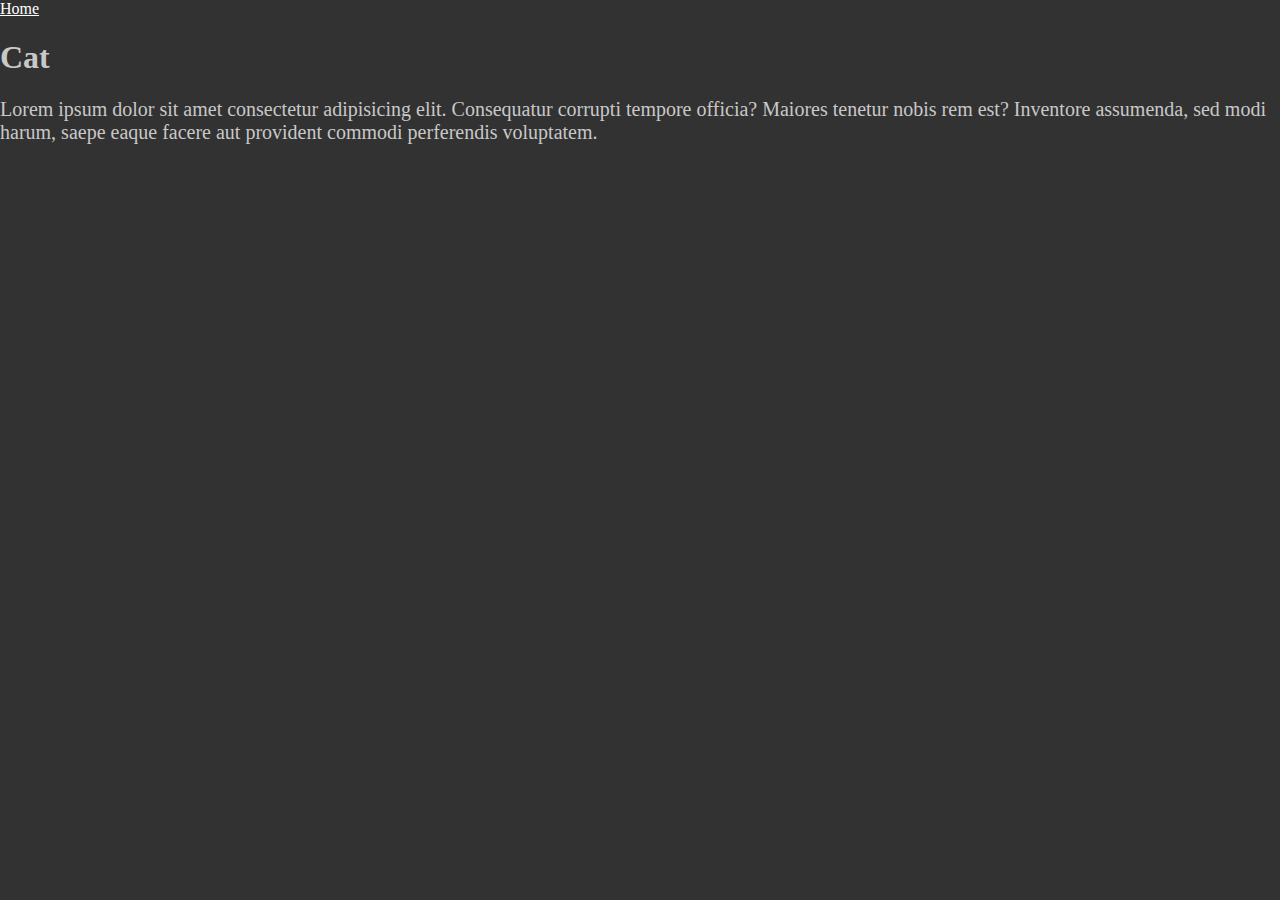
<file: pages/cat.html>
<!DOCTYPE html>
<html lang="en">
  <head>
    <meta charset="UTF-8" />
    <title>Cat</title>
    <link rel="stylesheet" href="../styles/main.css" />
  </head>
  <body>
    <header class="home-temp"><a href="../index.html">Home</a></header>
    <h1>Cat</h1>
    <p>
      Lorem ipsum dolor sit amet consectetur adipisicing elit. Consequatur
      corrupti tempore officia? Maiores tenetur nobis rem est? Inventore
      assumenda, sed modi harum, saepe eaque facere aut provident commodi
      perferendis voluptatem.
    </p>
  </body>
</html>
</file>
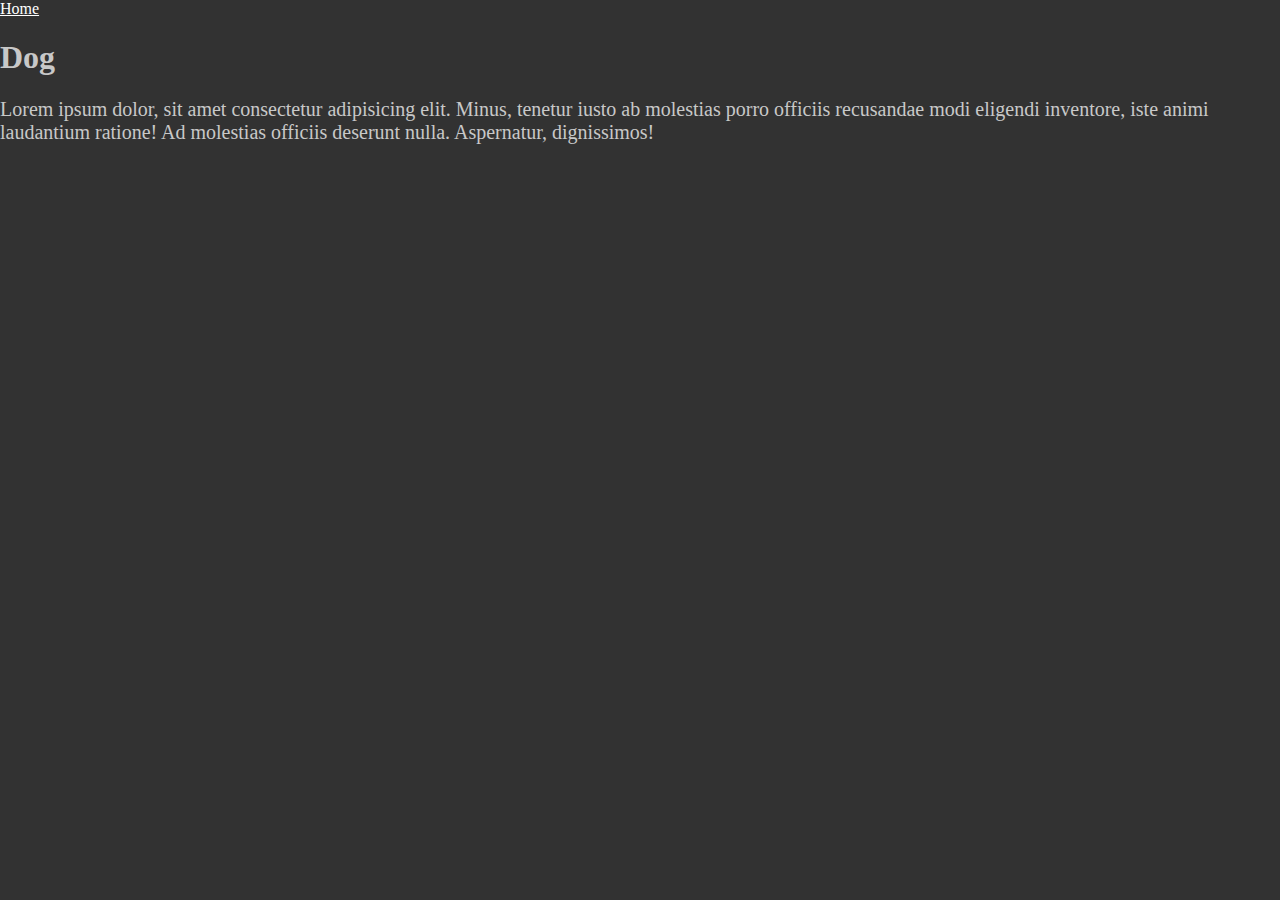
<file: pages/dog.html>
<!DOCTYPE html>
<html lang="en">
  <head>
    <meta charset="UTF-8" />
    <title>Dog</title>
    <link rel="stylesheet" href="../styles/main.css" />
  </head>
  <body>
    <header class="home-temp"><a href="../index.html">Home</a></header>
    <h1>Dog</h1>
    <p>
      Lorem ipsum dolor, sit amet consectetur adipisicing elit. Minus, tenetur
      iusto ab molestias porro officiis recusandae modi eligendi inventore, iste
      animi laudantium ratione! Ad molestias officiis deserunt nulla.
      Aspernatur, dignissimos!
    </p>
  </body>
</html>
</file>
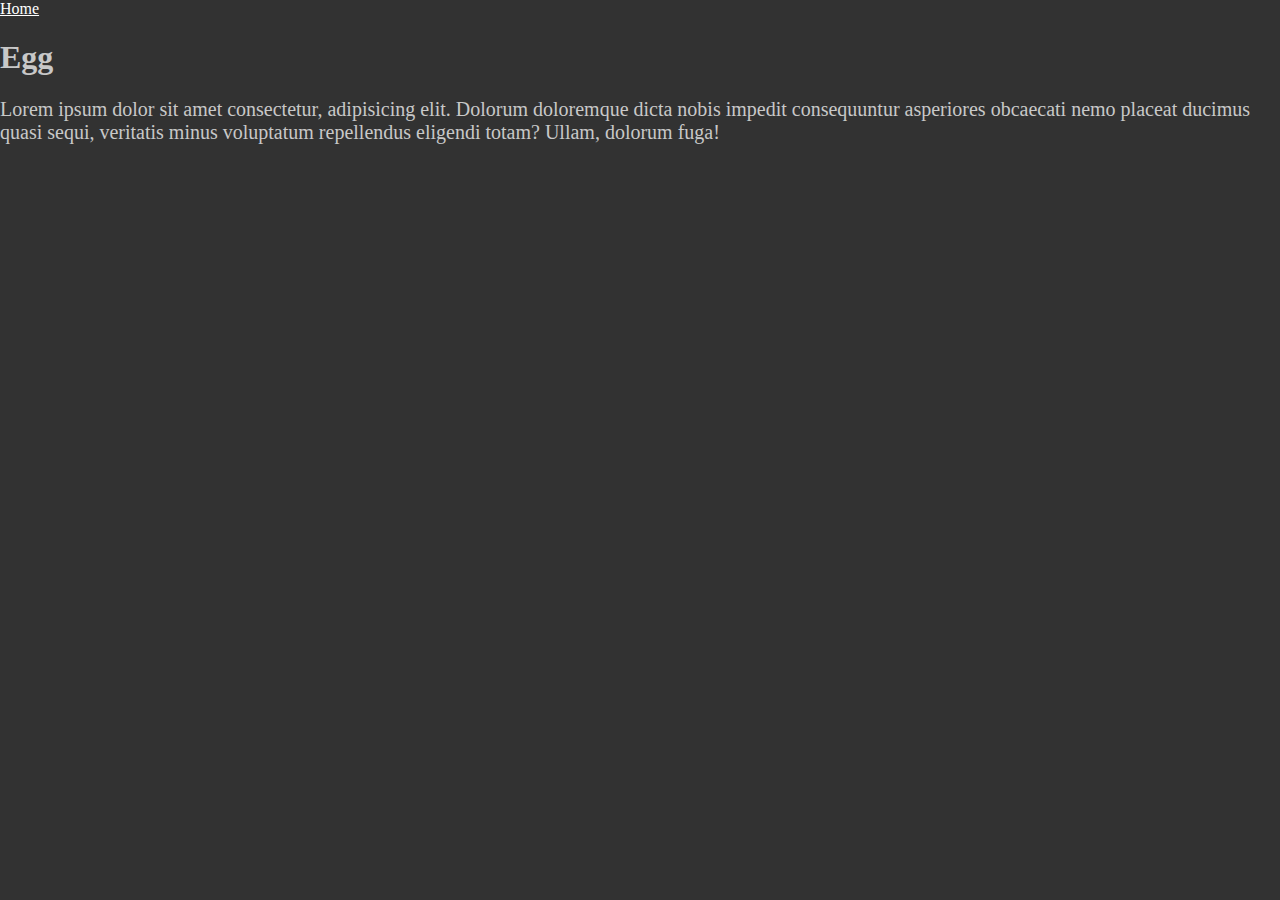
<file: pages/egg.html>
<!DOCTYPE html>
<html lang="en">
  <head>
    <meta charset="UTF-8" />
    <title>Egg</title>
    <link rel="stylesheet" href="../styles/main.css" />
  </head>
  <body>
    <header class="home-temp"><a href="../index.html">Home</a></header>
    <h1>Egg</h1>
    <p>
      Lorem ipsum dolor sit amet consectetur, adipisicing elit. Dolorum
      doloremque dicta nobis impedit consequuntur asperiores obcaecati nemo
      placeat ducimus quasi sequi, veritatis minus voluptatum repellendus
      eligendi totam? Ullam, dolorum fuga!
    </p>
  </body>
</html>
</file>
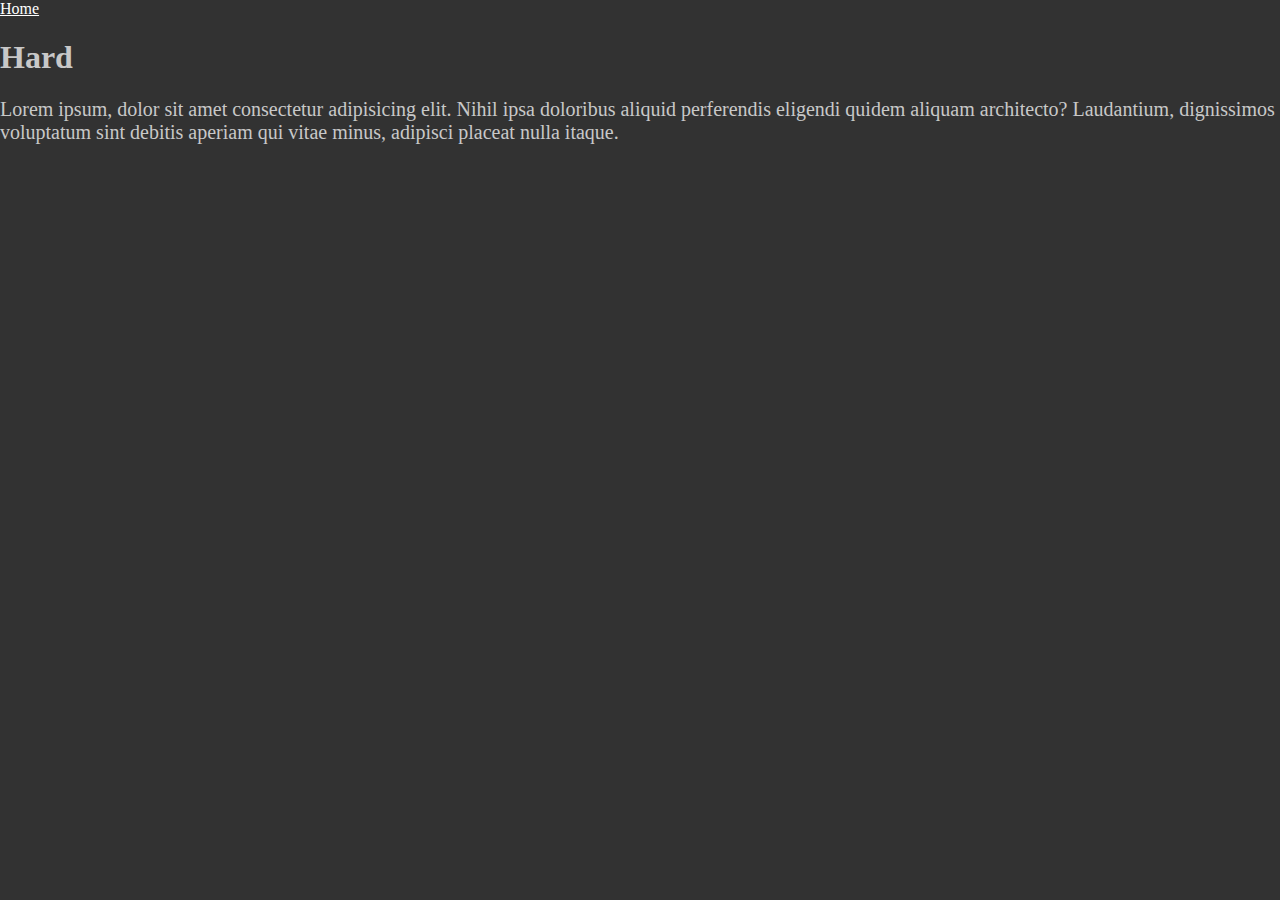
<file: pages/hard.html>
<!DOCTYPE html>
<html lang="en">
  <head>
    <meta charset="UTF-8" />
    <title>Hard</title>
    <link rel="stylesheet" href="../styles/main.css" />
  </head>
  <body>
    <header class="home-temp"><a href="../index.html">Home</a></header>
    <h1>Hard</h1>
    <p>
      Lorem ipsum, dolor sit amet consectetur adipisicing elit. Nihil ipsa
      doloribus aliquid perferendis eligendi quidem aliquam architecto?
      Laudantium, dignissimos voluptatum sint debitis aperiam qui vitae minus,
      adipisci placeat nulla itaque.
    </p>
  </body>
</html>
</file>
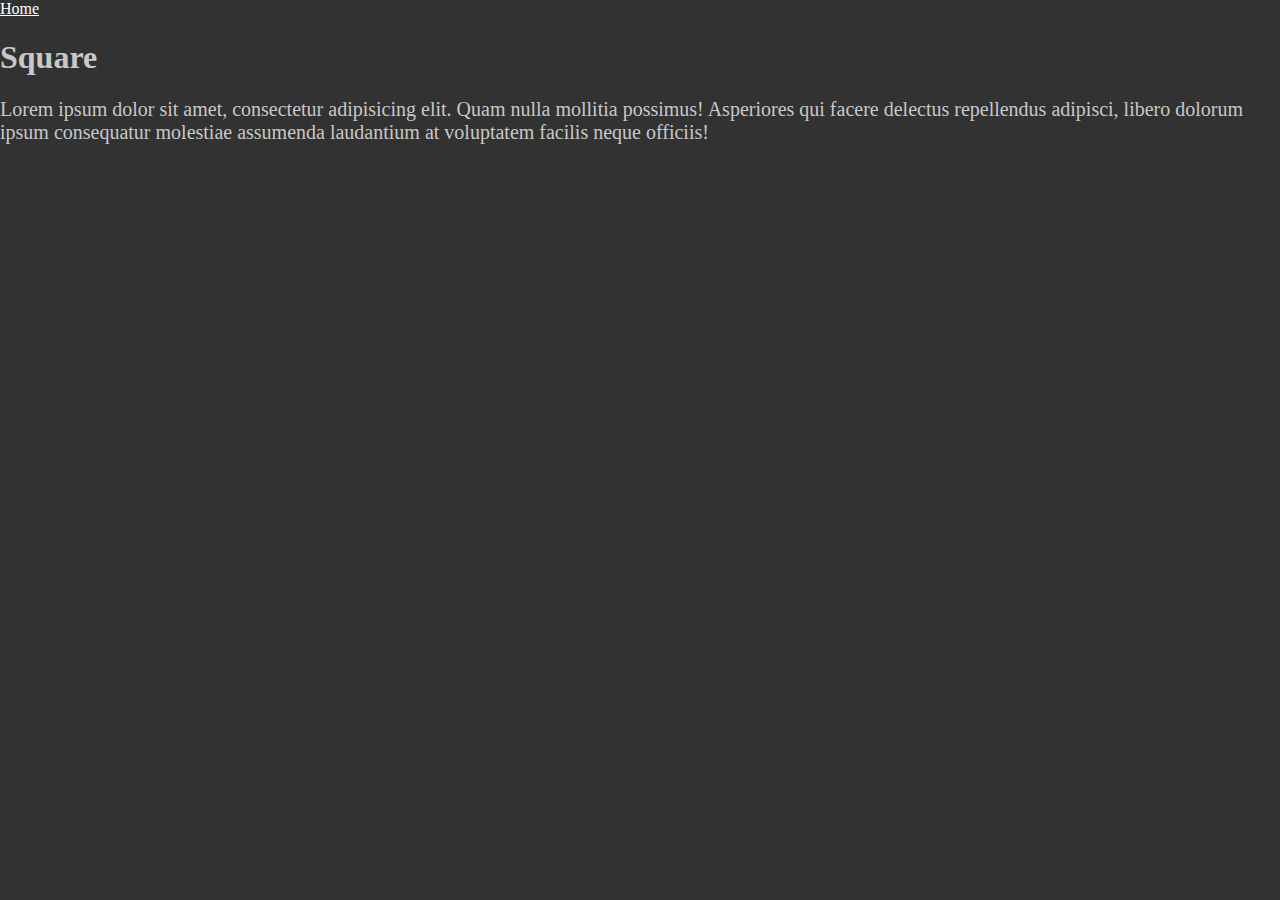
<file: pages/square.html>
<!DOCTYPE html>
<html lang="en">
  <head>
    <meta charset="UTF-8" />
    <title>Square</title>
    <link rel="stylesheet" href="../styles/main.css" />
  </head>
  <body>
    <header class="home-temp"><a href="../index.html">Home</a></header>
    <h1>Square</h1>
    <p>
      Lorem ipsum dolor sit amet, consectetur adipisicing elit. Quam nulla
      mollitia possimus! Asperiores qui facere delectus repellendus adipisci,
      libero dolorum ipsum consequatur molestiae assumenda laudantium at
      voluptatem facilis neque officiis!
    </p>
  </body>
</html>
</file>
<file: styles/main.css>
body {
  background-color: rgb(50, 50, 50);
  color: rgb(200, 200, 200);
  margin: 0px;
  padding: 0px;
}

/* Temporary */

.home-temp a {
  color: white;
}

/* Start of Head and Nav */
div.header-nav a:hover {
  text-decoration: underline;
}

/* Controls all divs in the .header-nav class (additional info - "a" tag for the anchors) */
div.header-nav a {
  text-decoration: none;
}

/* Anchor color */
div.header-nav header a {
  color: rgb(180, 180, 0);
}
div.header-nav ul a {
  color: white;
}

/* Controls the header, ("bello.") */
div.header-nav header {
  background-color: yellow;
  margin: 0px;
  padding-left: 20px;
  font-size: 45px;
}

/* Controls the nav */
div.header-nav ul {
  background-color: purple;
  margin-top: 0;
  padding: 2px;
  text-align: center;
  text-transform: uppercase;
}

div.header-nav li {
  background-color: rgb(100, 0, 100);
  padding: 5px;
  font-size: 20px;
  list-style: none;
  display: inline-block;
  margin-right: 80px;
  border-radius: 5px;
}

/* Media Queries */

@media screen and (max-width: 900px) {
  div.header-nav ul {
    text-align: left;
    display: none;
    /* Temporary ^ display:none for mobile. Change it later */
  }
}

/* End of Header and Nav */

/* Start of Main */

div.main-one h1 {
  text-align: center;
}

div.main-one main h2 {
  /*  background-color: green; */
  margin-right: 5px;
  margin-left: 5px;
}

div.main-one main p {
  /*  background-color: orange; */
  margin-right: 5px;
  margin-left: 5px;
}

/* End of Main */

figure {
  height: 200px;
  width: auto;
  text-align: center;
  display: inline-block;
}

img {
  margin-left: 5px;
  width: 190px;
  border-radius: 10px;
}

/* Media queries */

@media screen and (max-width: 900px) {
  img {
    display: block;
    margin-left: auto;
    margin-right: auto;
    width: 50%;
  }
}

/* Questions class ul and ol */

div.blog ul a {
  font-size: 30px;
  color: white;
}

ol.questions li {
  font-size: 25px;
  font-weight: bold;
  margin-top: 60px;
}

ol.questions span {
  font-weight: bold;
  background-color: darkslategray;
}

ul.questions li {
  font-size: 25px;
  font-weight: bold;
  margin-top: 60px;
}

span.bold {
  font-weight: bold;
}

/* Temporary */
p {
  font-size: 20px;
}

table {
  width: 50%;
  border: 1px solid;
}

table td {
  border: 1px solid;
}
</file>
